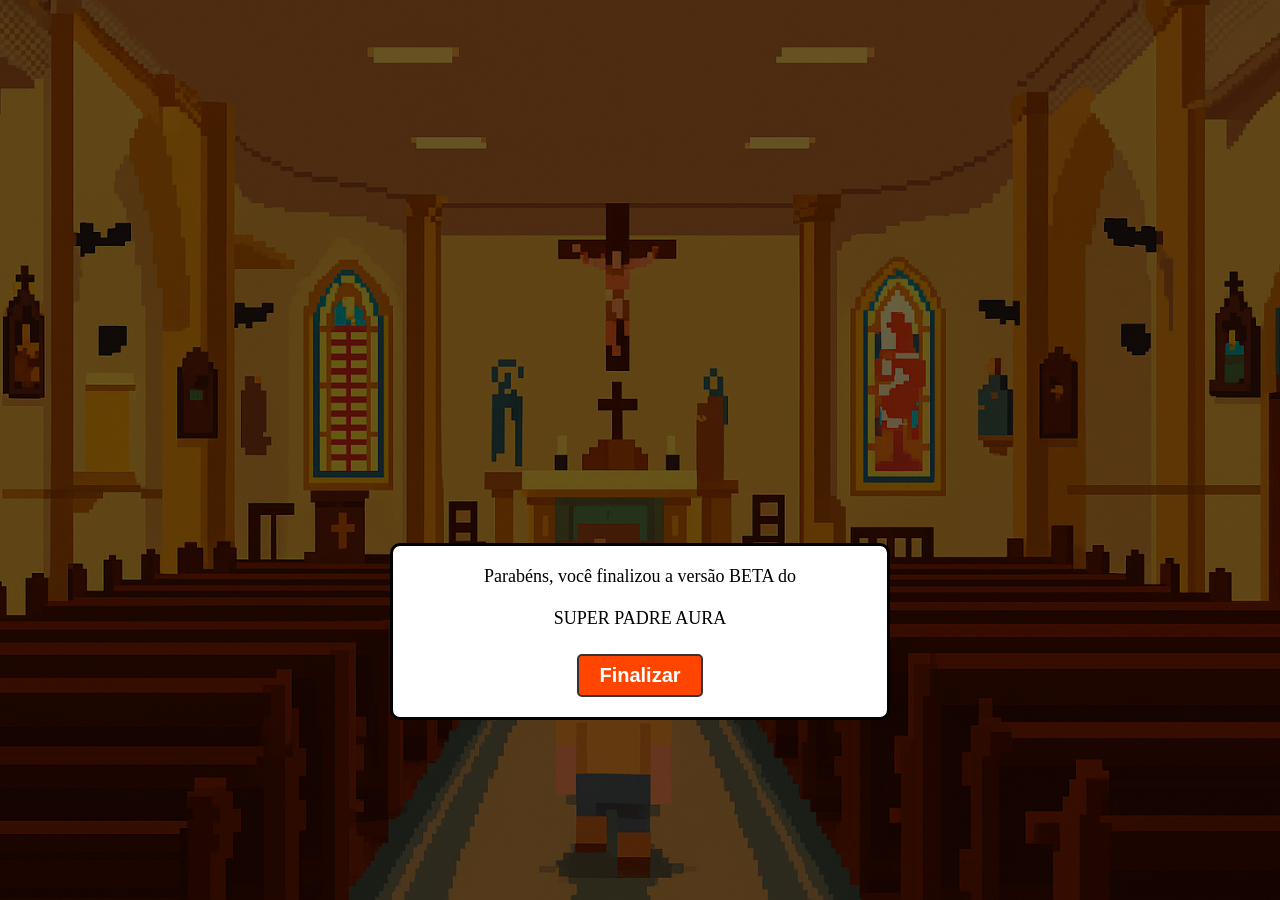
<file: Jogo-Rotas-Italianas-main/animacaofinalfase2.html>
<!DOCTYPE html>
<html lang="en">

<head>
    <meta charset="UTF-8">
    <meta name="viewport" content="width=device-width, initial-scale=1.0">
    <title>Final Fase 1</title>
    <link rel="stylesheet" href="animacaofinalfase2.css">
    <link rel="icon" type="image/png" href="img/logo.png">
</head>

<body>
    <!-- Retângulo sombra sobre a imagem -->
    <div id="overlay"></div>

    <div class="dialogo">
        <p>Parabéns, você finalizou a versão BETA do <br> <br>SUPER PADRE AURA </p>
        <button id="finalizarBtn">Finalizar</button>
    </div>
    <main></main>

    <script src="animacaofinalfase2.js"></script>
</body>

</html>
</file>
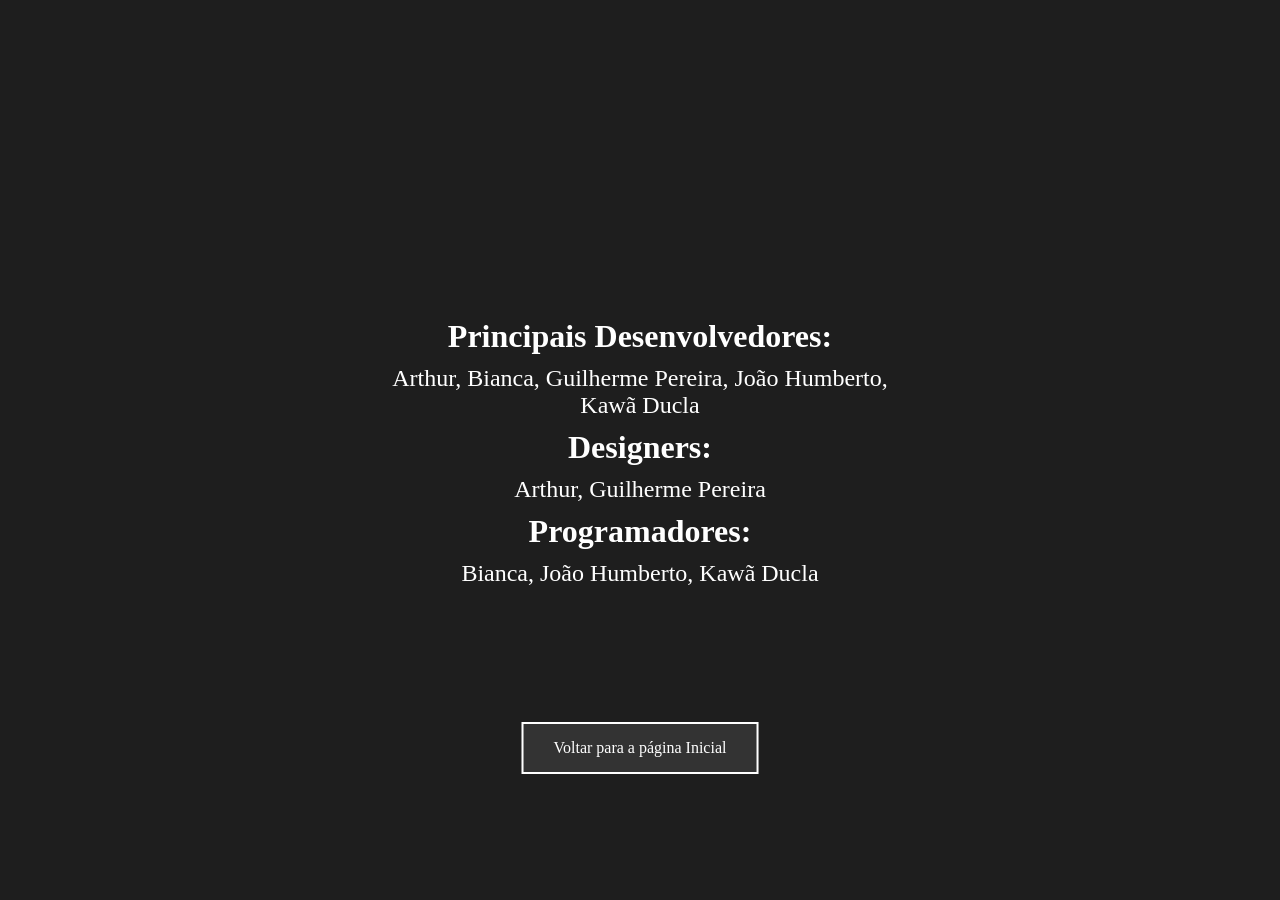
<file: Jogo-Rotas-Italianas-main/creditos.html>
<!DOCTYPE html>
<html lang="en">

<head>
    <meta charset="UTF-8">
    <meta name="viewport" content="width=device-width, initial-scale=1.0">
    <title>Créditos</title>
    <link rel="stylesheet" href="creditos.css">
</head>

<body>
    <div class="credits-container">
        <div class="credit-text">
            <h1>Principais Desenvolvedores:</h1>
            <p>Arthur, Bianca, Guilherme Pereira, João Humberto, Kawã Ducla</p>

            <h1>Designers:</h1>
            <p>Arthur, Guilherme Pereira</p>

            <h1>Programadores:</h1>
            <p>Bianca, João Humberto, Kawã Ducla</p>
        </div>

        <button id="backButton" class="back-button">Voltar para a página Inicial</button>
    </div>

    <script>
        document.addEventListener('DOMContentLoaded', () => {
            const creditText = document.querySelector('.credit-text');
            const backButton = document.getElementById('backButton');

            creditText.addEventListener('animationend', (event) => {
                if (event.animationName === 'scrollUp') {
                    // mostra o botão assim que os créditos chegam ao meio
                    backButton.classList.add('show');
                }
            });

            // ação do botão voltar
            backButton.addEventListener('click', () => {
                window.location.href = 'index.html';
            });
        });
    </script>
</body>

</html>
</file>
<file: Jogo-Rotas-Italianas-main/animacaofinalfase2.css>
/* Reset básico */
* {
    margin: 0;
    padding: 0;
    box-sizing: border-box;
}

html, body {
    margin: 0;
    padding: 0;
    height: 100%;
    overflow: hidden;
    font-family: 'Press Start 2P', cursive;
}

/* Imagem de fundo com sombra */
body {
    background-image: url('./img/imagemIgreja.png');
    background-repeat: no-repeat;
    background-size: cover;
    background-position: center;
    position: relative;
}

/* Retângulo com sombra (overlay) */
#overlay {
    position: absolute;
    top: 0;
    left: 0;
    right: 0;
    bottom: 0;
    background-color: rgba(0, 0, 0, 0.6); /* Cor preta com opacidade */
    z-index: 1; /* Faz com que o overlay fique abaixo da caixa de diálogo */
}

/* Caixa de diálogo */
.dialogo {
    position: absolute;
    bottom: 20%;
    left: 50%;
    transform: translateX(-50%);
    background: white;
    border: 3px solid black;
    padding: 20px;
    border-radius: 10px;
    width: 60%;
    max-width: 500px;
    z-index: 2000;
    display: none;
    text-align: center;
}

.dialogo p {
    font-size: 18px;
    margin-bottom: 15px;
}

.dialogo button {
    margin-top: 10px;
    padding: 8px 20px;
    background: orange;
    border: 2px solid black;
    cursor: pointer;
    font-weight: bold;
}

/* Estilos do botão Finalizar */
#finalizarBtn {
    font-size: 20px;
    padding: 8px 20px;
    background-color: #FF4500;
    border: 2px solid #333;
    color: white;
    cursor: pointer;
    border-radius: 5px;
}

#finalizarBtn:hover {
    background-color: #FF6347;
}

.key {
    display: inline-block;
    padding: 2px 8px;
    border: 2px solid #333;
    border-radius: 6px;
    background-color: #eee;
    font-family: monospace, monospace;
    font-weight: bold;
    color: #333;
    box-shadow: 1px 1px 3px rgba(0, 0, 0, 0.2);
    user-select: none;
}

#fade-screen {
    position: fixed;
    top: 0;
    left: 0;
    right: 0;
    bottom: 0;
    background-color: black;
    opacity: 0;
    pointer-events: none;
    transition: opacity 0.8s ease;
    z-index: 9999;
}

#fade-screen.active {
    opacity: 1;
    pointer-events: all;
}
</file>
<file: Jogo-Rotas-Italianas-main/creditos.css>
/* Reset básico */
* {
    margin: 0;
    padding: 0;
    box-sizing: border-box;
}

body, html {
    height: 100%;
    font-family: 'Press Start 2P', cursive;
    background-color: #1e1e1e;
    color: white;
    display: flex;
    justify-content: center;
    align-items: center;
}

.credits-container {
    overflow: hidden;
    position: relative;
    width: 80%;
    height: 80%;
    display: flex;
    justify-content: center;
    align-items: center;
    text-align: center;
}

.credit-text {
    animation: scrollUp 5s ease-out forwards; /* sobe até o centro */
    opacity: 1;
}

h1 {
    font-size: 2em;
    margin: 10px 0;
    opacity: 0;
    animation: fadeIn 3s forwards;
}

p {
    font-size: 1.5em;
    margin: 5px 0;
    opacity: 0;
    animation: fadeIn 3s forwards;
}

h1:nth-child(odd), p:nth-child(odd) {
    animation-delay: 1s;
}

h1:nth-child(even), p:nth-child(even) {
    animation-delay: 3s;
}

/* Estilo do botão voltar */
.back-button {
    position: absolute;
    bottom: 5%;
    left: 50%;
    transform: translateX(-50%);
    padding: 15px 30px;
    background-color: #333;
    border: 2px solid white;
    color: white;
    font-size: 1em;
    font-family: 'Press Start 2P', cursive;
    cursor: pointer;
    transition: opacity 0.8s ease-in-out;
    opacity: 0;
    pointer-events: none;
}

.back-button.show {
    opacity: 1;
    pointer-events: auto;
}

@keyframes scrollUp {
    0% {
        transform: translateY(100%); /* começa fora da tela embaixo */
    }
    100% {
        transform: translateY(0); /* para no meio da tela */
    }
}

@keyframes fadeIn {
    0% {
        opacity: 0;
    }
    100% {
        opacity: 1;
    }
}
</file>
